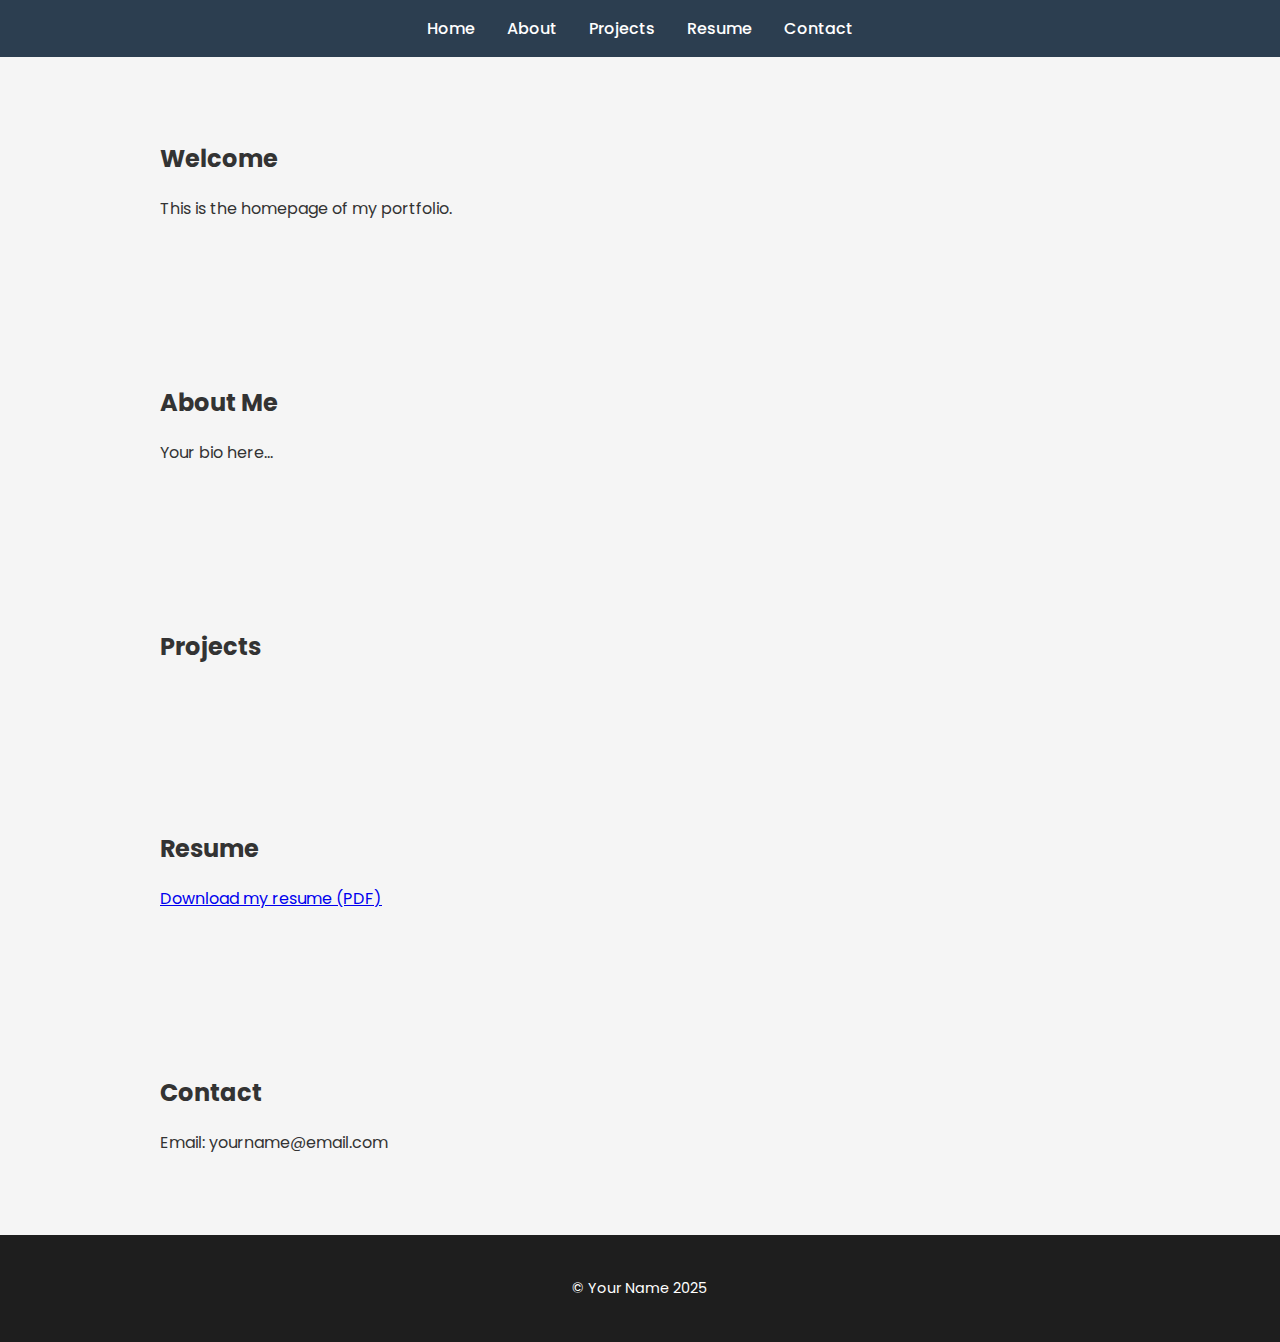
<file: index.html>
<!DOCTYPE html>
<html lang="en">
<head>
  <meta charset="UTF-8" />
  <meta name="viewport" content="width=device-width, initial-scale=1.0" />
  <title>Your Portfolio</title>
  <link rel="stylesheet" href="style.css" />
</head>
<body>
  <header>
    <nav>
  <ul>
    <li><a href="#home">Home</a></li>
    <li><a href="#about">About</a></li>
    <li><a href="#projects">Projects</a></li>
    <li><a href="#resume">Resume</a></li>
    <li><a href="#contact">Contact</a></li>
  </ul>
</nav>
    <section id="home">
  <h2>Welcome</h2>
  <p>This is the homepage of my portfolio.</p>
</section>

<section id="about">
  <h2>About Me</h2>
  <p>Your bio here...</p>
</section>

<section id="projects">
  <h2>Projects</h2>
  <div class="projects">
    <!-- Add project content here -->
  </div>
</section>

<section id="resume">
  <h2>Resume</h2>
  <p><a href="your-resume.pdf" target="_blank">Download my resume (PDF)</a></p>
</section>

<section id="contact">
  <h2>Contact</h2>
  <p>Email: yourname@email.com</p>
</section>

  <footer>
    <p>© Your Name 2025</p>
  </footer>
</body>
</html>
</file>
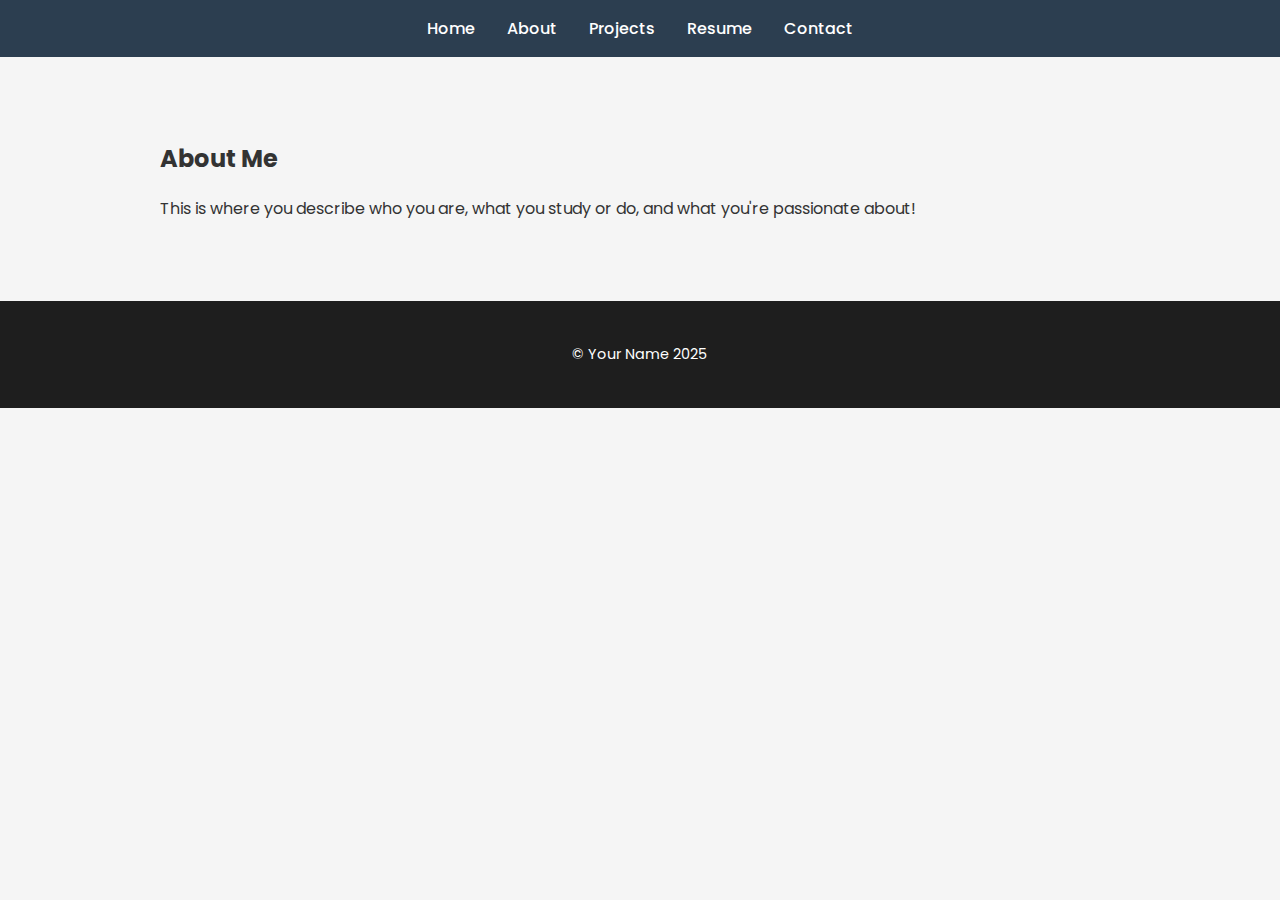
<file: about.html>
<!DOCTYPE html>
<html lang="en">
<head>
  <meta charset="UTF-8" />
  <meta name="viewport" content="width=device-width, initial-scale=1.0" />
  <title>About</title>
  <link rel="stylesheet" href="style.css" />
</head>
<body>
  <nav>
    <ul>
      <li><a href="index.html">Home</a></li>
      <li><a href="about.html">About</a></li>
      <li><a href="projects.html">Projects</a></li>
      <li><a href="resume.html">Resume</a></li>
      <li><a href="contact.html">Contact</a></li>
    </ul>
  </nav>

  <section>
    <h2>About Me</h2>
    <p>This is where you describe who you are, what you study or do, and what you're passionate about!</p>
  </section>

  <footer>
    <p>© Your Name 2025</p>
  </footer>
</body>
</html>
</file>
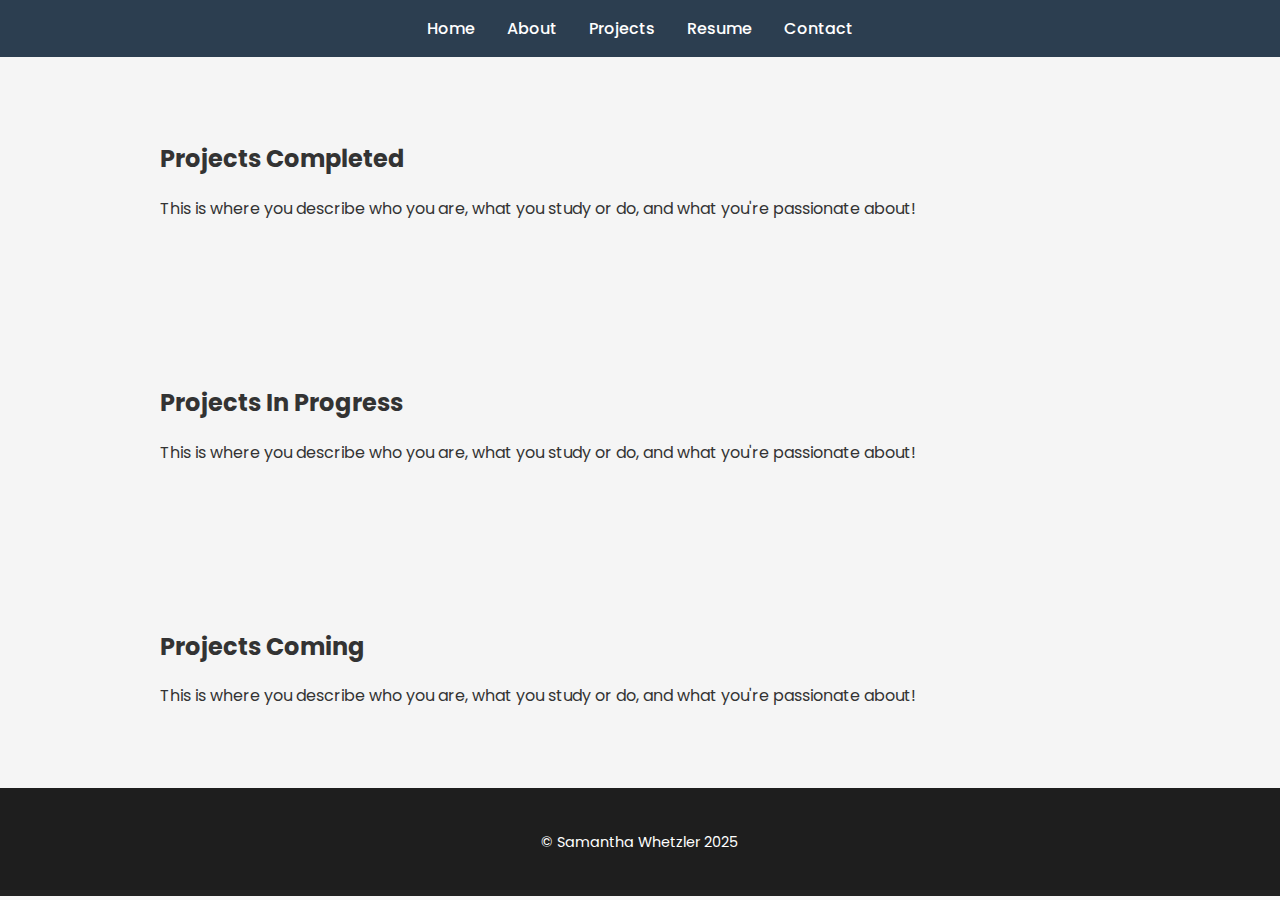
<file: projects.html>
<!DOCTYPE html>
<html lang="en">
<head>
  <meta charset="UTF-8" />
  <meta name="viewport" content="width=device-width, initial-scale=1.0" />
  <title>Projects</title>
  <link rel="stylesheet" href="style.css" />
</head>
<body>
  <nav>
    <ul>
      <li><a href="index.html">Home</a></li>
      <li><a href="about.html">About</a></li>
      <li><a href="projects.html">Projects</a></li>
      <li><a href="resume.html">Resume</a></li>
      <li><a href="contact.html">Contact</a></li>
    </ul>
  </nav>

  <section>
    <h2>Projects Completed</h2>
    <p>This is where you describe who you are, what you study or do, and what you're passionate about!</p>
  </section>

   <section>
    <h2>Projects In Progress</h2>
    <p>This is where you describe who you are, what you study or do, and what you're passionate about!</p>
  </section>

 <section>
    <h2>Projects Coming</h2>
    <p>This is where you describe who you are, what you study or do, and what you're passionate about!</p>
  </section>

  <footer>
    <p>© Samantha Whetzler 2025</p>
  </footer>
</body>
</html>
</file>
<file: style.css>
@import url('https://fonts.googleapis.com/css2?family=Poppins:wght@300;400;600;700&display=swap');

body {
  font-family: 'Poppins', sans-serif;
  background-color: #f5f5f5;
  color: #333333;
  margin: 0;
  padding: 0;
}

nav {
  background-color: #2c3e50;
  color: white;
  position: sticky;
  top: 0;
  width: 100%;
  text-align: center;
  z-index: 1000;
}

nav ul {
  list-style: none;
  padding: 0;
  margin: 0;
  display: flex;
  justify-content: center;
}

nav ul li {
  padding: 1em;
}

nav ul li a {
  color: white;
  text-decoration: none;
  font-weight: 500;
  transition: color 0.3s ease;
}

nav ul li a:hover {
  color: #4682b4; /* steel blue accent on hover */
}

.hero {
  padding: 5em 1em;
  text-align: center;
  background: #4682b4; /* steel blue background */
  color: white;
}

.hero h1 {
  font-size: 3em;
  font-weight: 700;
  margin-bottom: 0.3em;
}

.hero p {
  font-size: 1.2em;
  font-weight: 300;
}

section {
  padding: 4em 2em;
  max-width: 960px;
  margin: auto;
}

.projects {
  display: flex;
  flex-wrap: wrap;
  gap: 2em;
  justify-content: center;
}

footer {
  text-align: center;
  padding: 2em;
  background-color: #1e1e1e;
  color: white;
  font-size: 0.9em;
}
</file>
